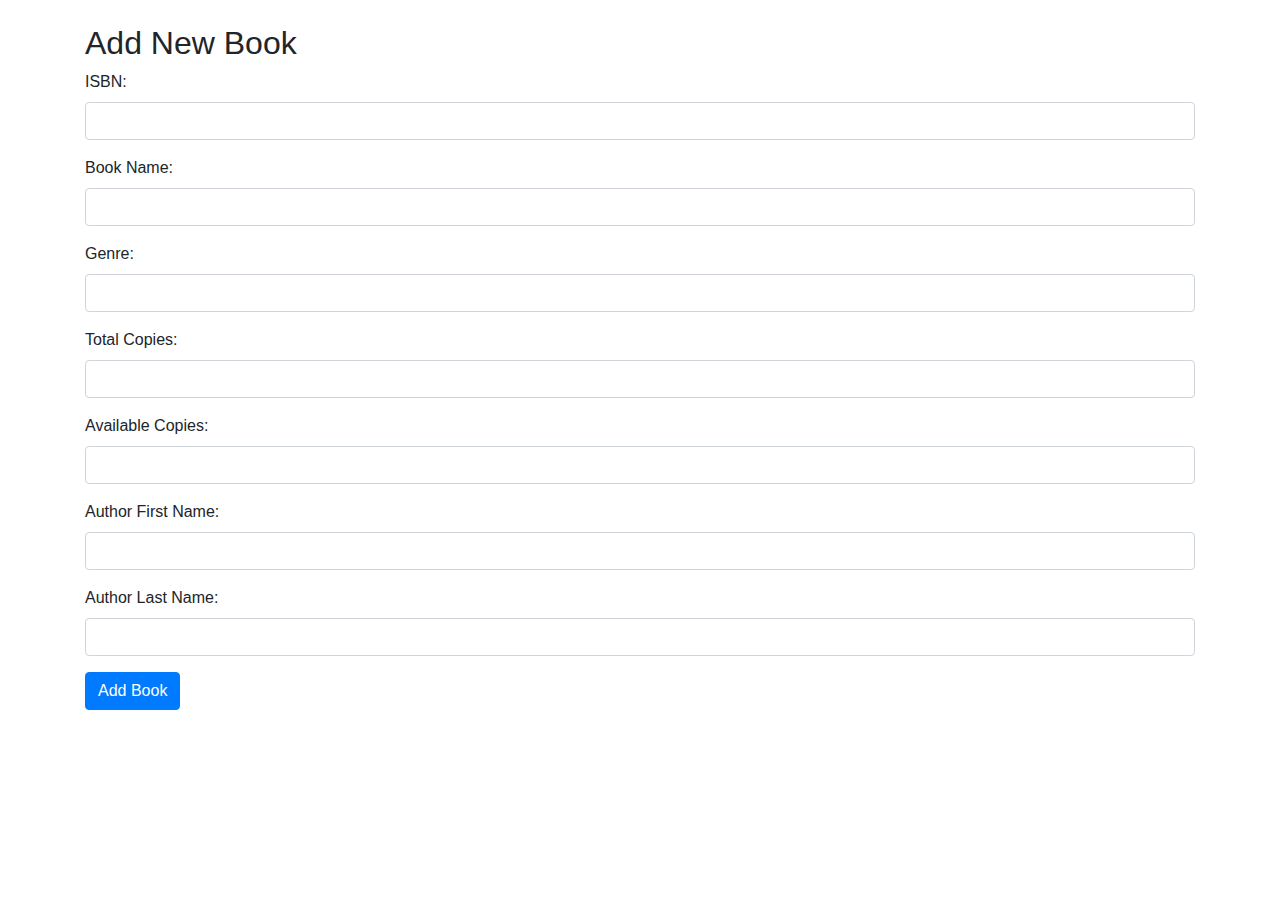
<file: chatbot.html>
<!-- add_book.html -->

<!DOCTYPE html>
<html lang="en">
<head>
    <meta charset="UTF-8">
    <meta name="viewport" content="width=device-width, initial-scale=1.0">
    <title>Add Book</title>
    <link rel="stylesheet" href="https://stackpath.bootstrapcdn.com/bootstrap/4.5.2/css/bootstrap.min.css">
</head>
<body>
    <div class="container mt-4">
        <h2>Add New Book</h2>
        <form method="POST">
            <div class="form-group">
                <label for="isbn">ISBN:</label>
                <input type="text" class="form-control" id="isbn" name="isbn" required>
            </div>
            <div class="form-group">
                <label for="book_name">Book Name:</label>
                <input type="text" class="form-control" id="book_name" name="book_name" required>
            </div>
            <div class="form-group">
                <label for="genre">Genre:</label>
                <input type="text" class="form-control" id="genre" name="genre" required>
            </div>
            <div class="form-group">
                <label for="total_copies">Total Copies:</label>
                <input type="number" class="form-control" id="total_copies" name="total_copies" required>
            </div>
            <div class="form-group">
                <label for="available_copies">Available Copies:</label>
                <input type="number" class="form-control" id="available_copies" name="available_copies" required>
            </div>
            <div class="form-group">
                <label for="author_first_name">Author First Name:</label>
                <input type="text" class="form-control" id="author_first_name" name="author_first_name" required>
            </div>
            <div class="form-group">
                <label for="author_last_name">Author Last Name:</label>
                <input type="text" class="form-control" id="author_last_name" name="author_last_name" required>
            </div>
            <button type="submit" class="btn btn-primary">Add Book</button>
        </form>
    </div>

    <script src="https://code.jquery.com/jquery-3.5.1.slim.min.js"></script>
    <script src="https://cdn.jsdelivr.net/npm/bootstrap@4.5.2/dist/js/bootstrap.bundle.min.js"></script>
</body>
</html>
</file>
